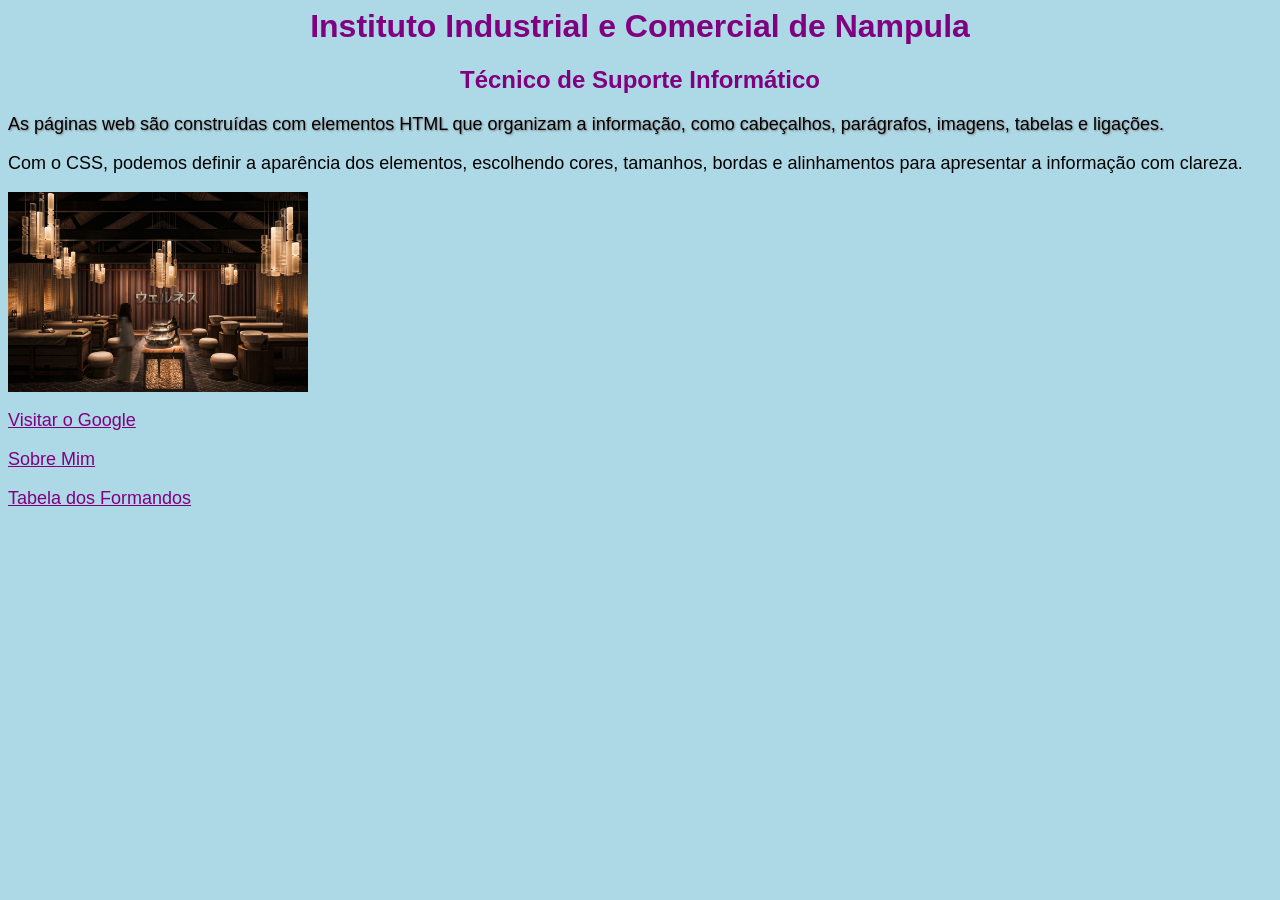
<file: index.html>
<html>
<head>
    <title>Instituto Industrial e Comercial de Nampula</title>
    <link rel="stylesheet" href="estilo.css">
</head>
<body>
    <h1>Instituto Industrial e Comercial de Nampula</h1>
    <h2>Técnico de Suporte Informático</h2>
    <p class="boas-vindas">As páginas web são construídas com elementos HTML que organizam a informação, como cabeçalhos, parágrafos, imagens, tabelas e ligações.</p>
    <p>Com o CSS, podemos definir a aparência dos elementos, escolhendo cores, tamanhos, bordas e alinhamentos para apresentar a informação com clareza.</p>
    <img src="imagem.jpg" width="300" height="200" alt="Restaurante">
    <p><a href="https://www.google.com">Visitar o Google</a></p>
    <p><a href="sobre.html">Sobre Mim</a></p>
    <p><a href="tabela.html">Tabela dos Formandos</a></p>
</body>
</html>
</file>
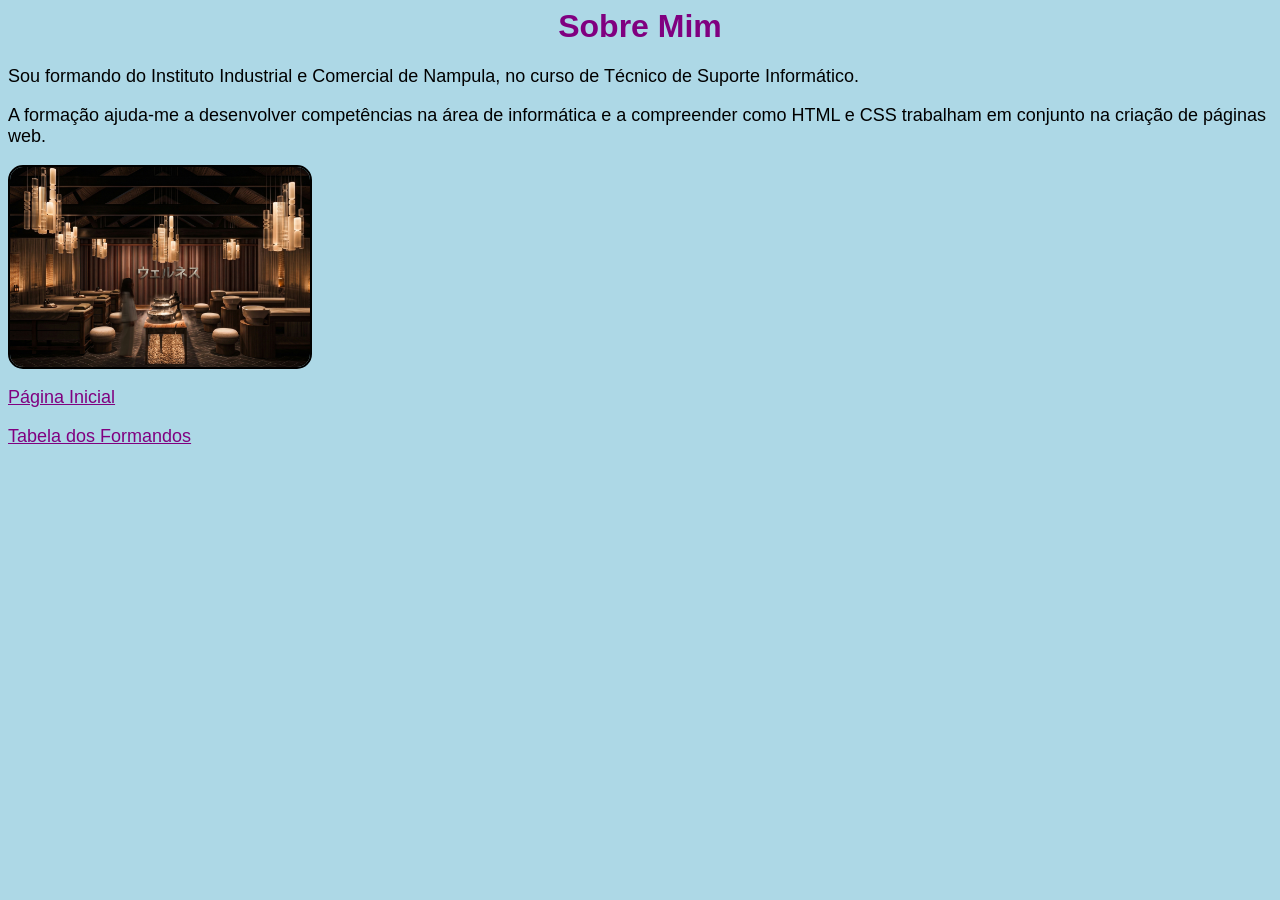
<file: sobre.html>
<html>
<head>
    <title>Sobre Mim</title>
    <link rel="stylesheet" href="estilo.css">
</head>
<body>
    <h1>Sobre Mim</h1>
    <p>Sou formando do Instituto Industrial e Comercial de Nampula, no curso de Técnico de Suporte Informático.</p>
    <p>A formação ajuda-me a desenvolver competências na área de informática e a compreender como HTML e CSS trabalham em conjunto na criação de páginas web.</p>
    <img src="imagem.jpg" class="imagem-sobre" alt="Restaurante">
    <p><a href="index.html">Página Inicial</a></p>
    <p><a href="tabela.html">Tabela dos Formandos</a></p>
</body>
</html>
</file>
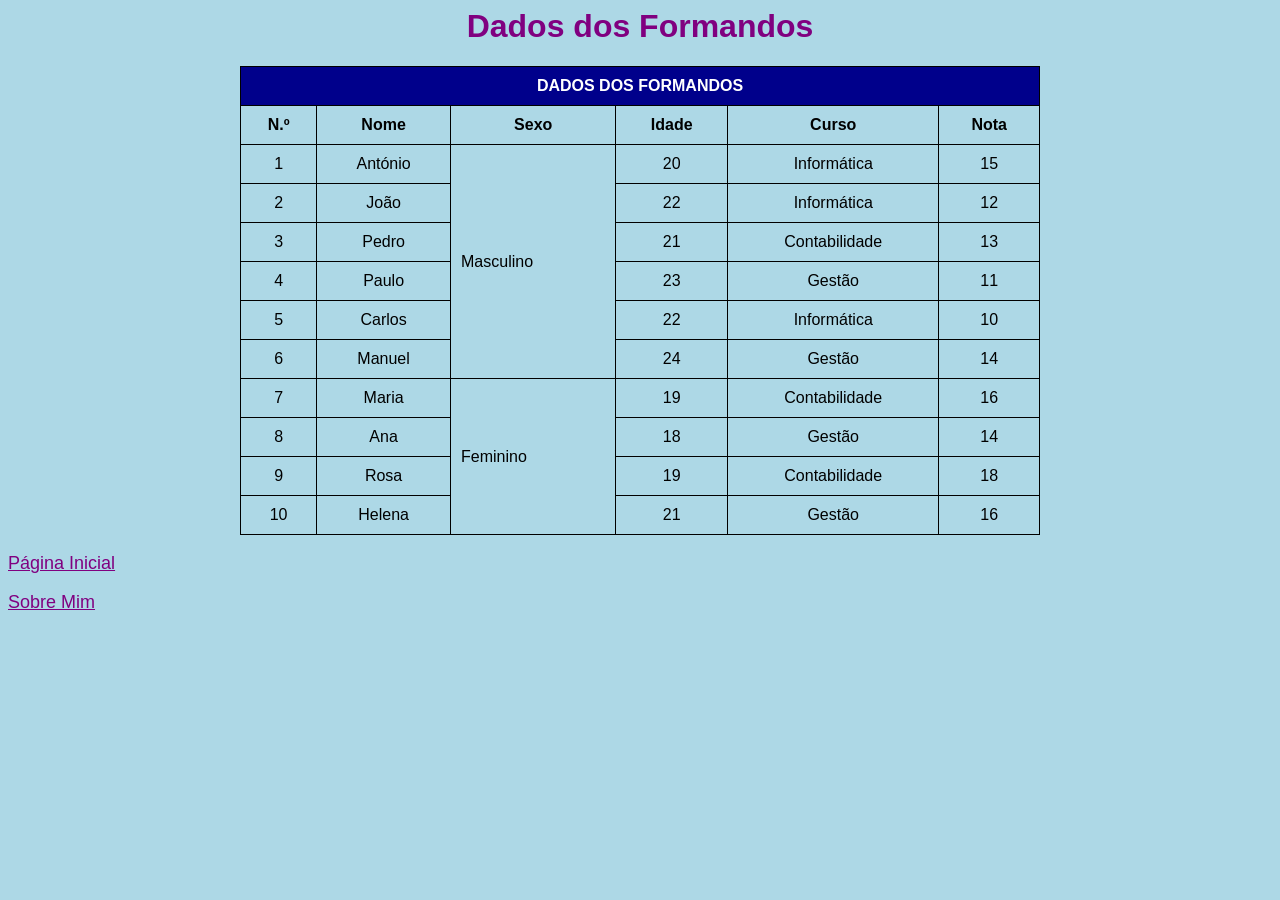
<file: tabela.html>
<html>
<head>
    <title>Tabela dos Formandos</title>
    <link rel="stylesheet" href="estilo.css">
</head>
<body>
    <h1>Dados dos Formandos</h1>
    <table>
        <tr><th colspan="6" class="dados">DADOS DOS FORMANDOS</th></tr>
        <tr><th>N.º</th><th>Nome</th><th>Sexo</th><th>Idade</th><th>Curso</th><th>Nota</th></tr>
        <tr><td class="numero">1</td><td>António</td><td class="sexo" rowspan="6">Masculino</td><td class="idade">20</td><td>Informática</td><td class="nota">15</td></tr>
        <tr><td class="numero">2</td><td>João</td><td class="idade">22</td><td>Informática</td><td class="nota">12</td></tr>
        <tr><td class="numero">3</td><td>Pedro</td><td class="idade">21</td><td>Contabilidade</td><td class="nota">13</td></tr>
        <tr><td class="numero">4</td><td>Paulo</td><td class="idade">23</td><td>Gestão</td><td class="nota">11</td></tr>
        <tr><td class="numero">5</td><td>Carlos</td><td class="idade">22</td><td>Informática</td><td class="nota">10</td></tr>
        <tr><td class="numero">6</td><td>Manuel</td><td class="idade">24</td><td>Gestão</td><td class="nota">14</td></tr>
        <tr><td class="numero">7</td><td>Maria</td><td class="sexo" rowspan="4">Feminino</td><td class="idade">19</td><td>Contabilidade</td><td class="nota">16</td></tr>
        <tr><td class="numero">8</td><td>Ana</td><td class="idade">18</td><td>Gestão</td><td class="nota">14</td></tr>
        <tr><td class="numero">9</td><td>Rosa</td><td class="idade">19</td><td>Contabilidade</td><td class="nota">18</td></tr>
        <tr><td class="numero">10</td><td>Helena</td><td class="idade">21</td><td>Gestão</td><td class="nota">16</td></tr>
    </table>
    <p><a href="index.html">Página Inicial</a></p>
    <p><a href="sobre.html">Sobre Mim</a></p>
</body>
</html>
</file>
<file: estilo.css>
body {
    background-color: lightblue;
    font-family: Arial;
}

h1, h2 {
    color: purple;
    text-align: center;
}

p {
    color: black;
    font-size: 18px;
}

.boas-vindas {
    color: black;
    font-size: 18px;
    text-shadow: 1px 1px 2px grey;
}

img {
    width: 300px;
    height: 200px;
}

.imagem-sobre {
    width: 300px;
    height: 200px;
    border: 2px solid black;
    border-radius: 15px;
}

a {
    color: purple;
    font-size: 18px;
}

table {
    width: 800px;
    border: 1px solid black;
    border-collapse: collapse;
    margin: auto;
    text-align: center;
}

th, td {
    border: 1px solid black;
    padding: 10px;
}

.dados {
    background-color: darkblue;
    color: white;
    text-align: center;
}

.sexo {
    text-align: left;
}

.numero, .idade, .nota {
    text-align: center;
}
</file>
